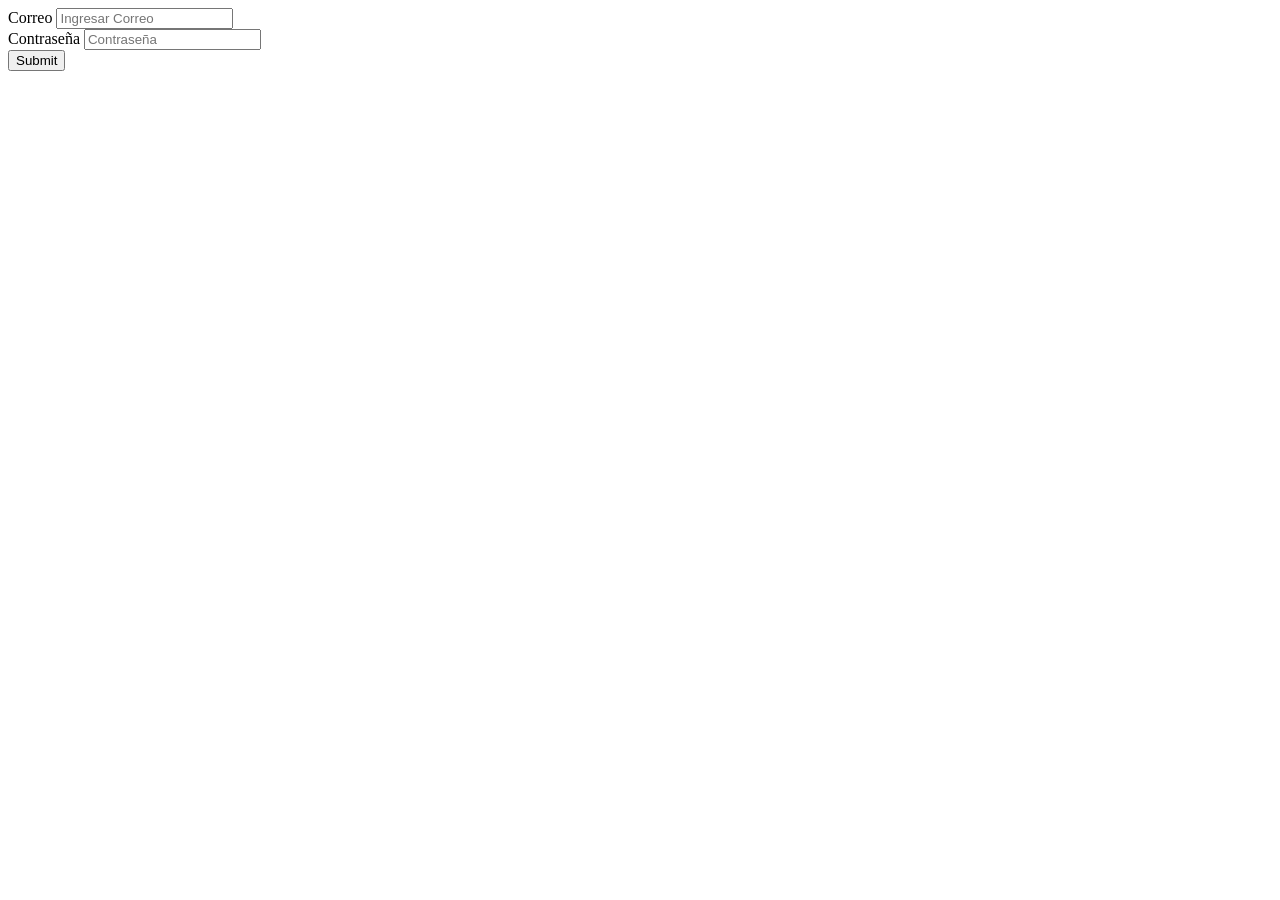
<file: login.html>
<body>
    <form>
        <div class="form-group">
            <label for="email">Correo</label>
            <input type="email" class="form-control" id="email" aria-describedby="emailHelp" placeholder="Ingresar Correo">
        </div>
        <div class="form-group">
            <label for="password">Contraseña</label>
            <input type="password" class="form-control" id="password" placeholder="Contraseña">
        </div>
        <button class="btn btn-primary" onclick="autenticar();">Submit</button>
    </form>
</body>
</file>
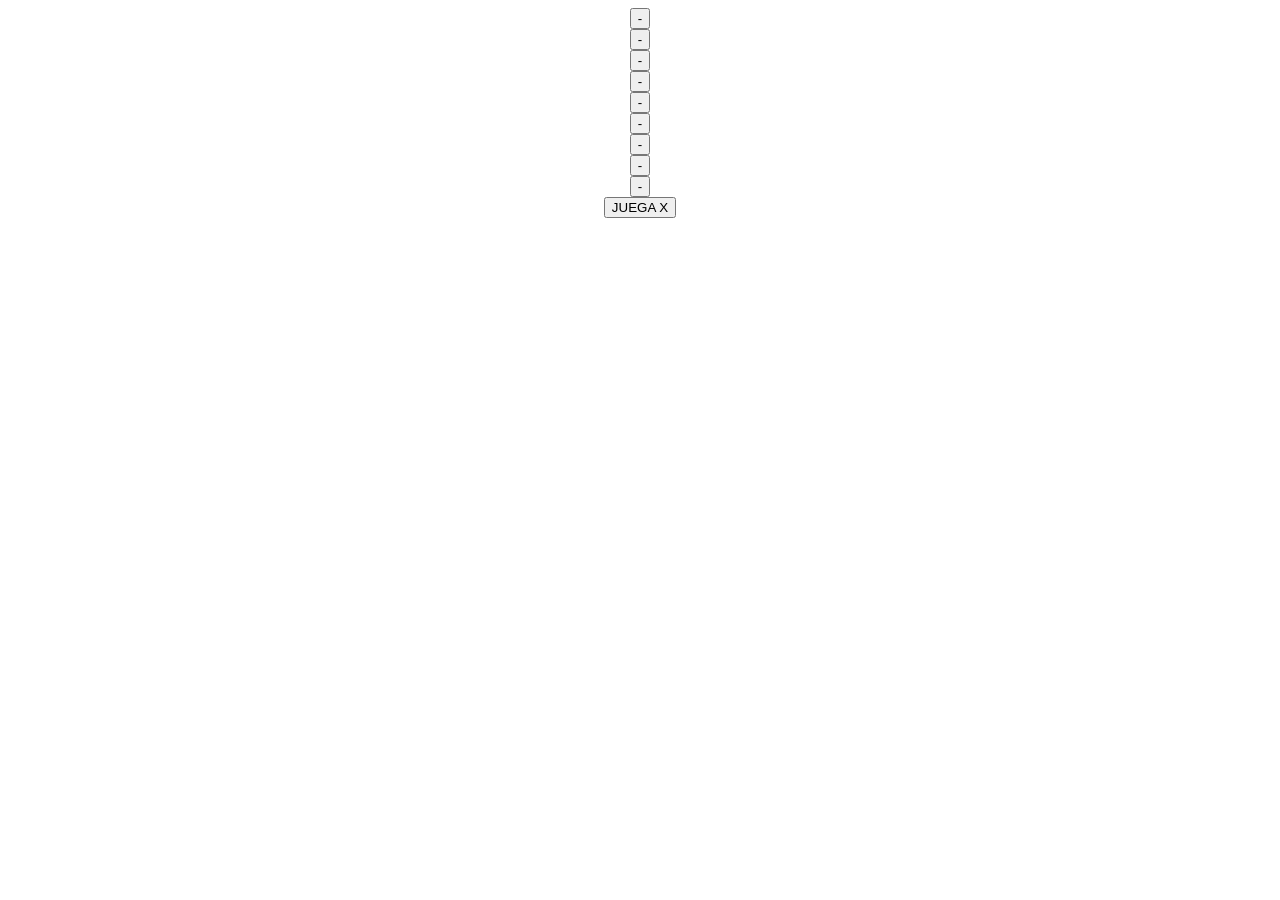
<file: tresenraya.html>
<body>
    <center>
        <div class="row">
            <div class="col-1"><button class="btn btn-primary" id="btn0-0" onclick="jugar('0-0');">-</button></div>
            <div class="col-1"><button class="btn btn-primary" id="btn0-1" onclick="jugar('0-1');">-</button></div>
            <div class="col-1"><button class="btn btn-primary" id="btn0-2" onclick="jugar('0-2');">-</button></div>
        </div>
        <div class="row">
            <div class="col-1"><button class="btn btn-primary" id="btn1-0" onclick="jugar('1-0');">-</button></div>
            <div class="col-1"><button class="btn btn-primary" id="btn1-1" onclick="jugar('1-1');">-</button></div>
            <div class="col-1"><button class="btn btn-primary" id="btn1-2" onclick="jugar('1-2');">-</button></div>
        </div>
        <div class="row">
            <div class="col-1"><button class="btn btn-primary" id="btn2-0" onclick="jugar('2-0');">-</button></div>
            <div class="col-1"><button class="btn btn-primary" id="btn2-1" onclick="jugar('2-1');">-</button></div>
            <div class="col-1"><button class="btn btn-primary" id="btn2-2" onclick="jugar('2-2');">-</button></div>
        </div>
        <div class="row mt-2">
            <div class="col-3"><button class="btn btn-primary" id="mensaje">JUEGA X</button></div>
        </div>
    </center>
</body>
</file>
